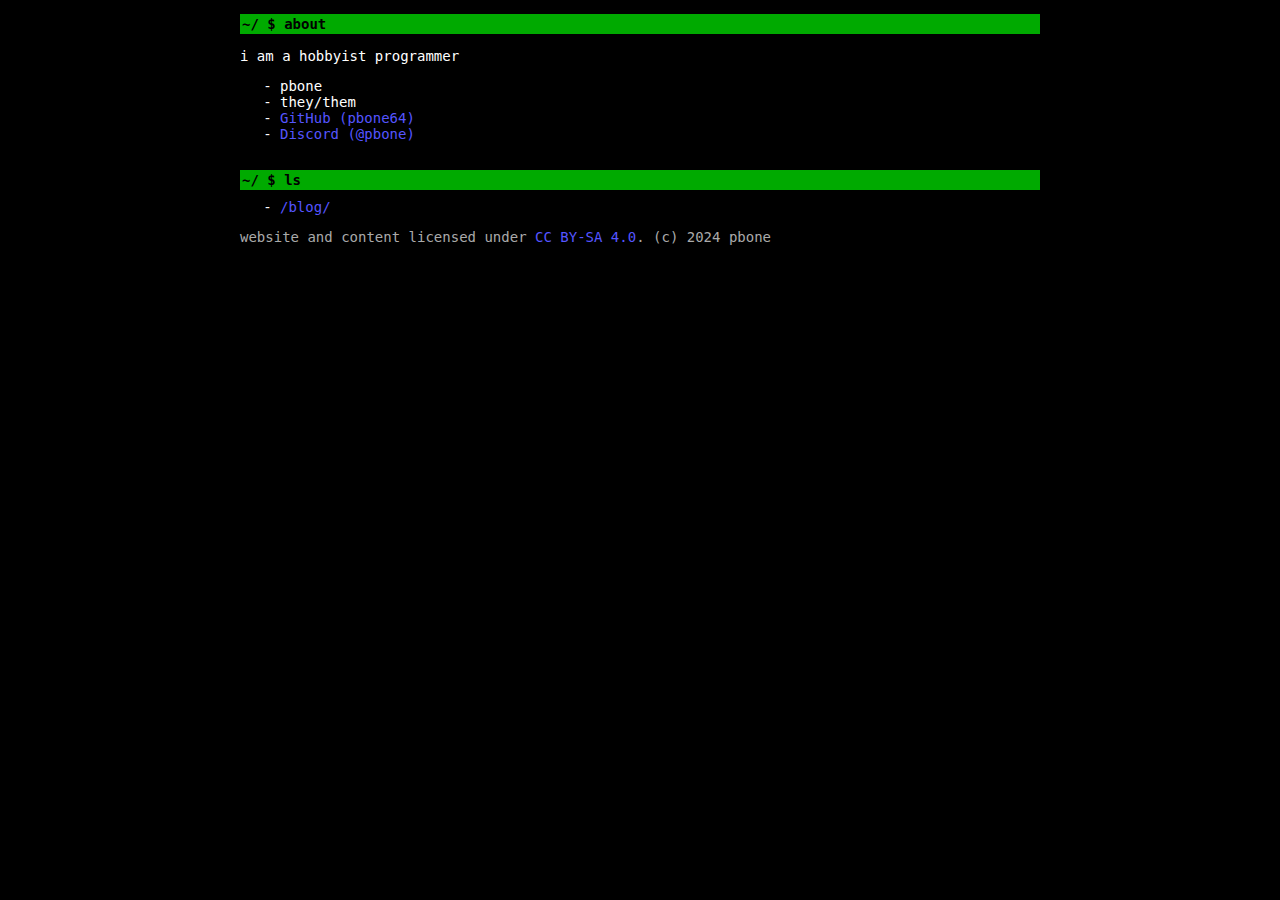
<file: index.html>
<!doctype html><html lang=en><head><meta charset=utf-8><meta content="width=device-width,initial-scale=1.0" name=viewport><title>~</title><meta content="pbone's home on the web." name=description><link href=/css/console.css rel=stylesheet><link href=/ico/about.ico rel=icon type=image/x-icon><link href=https://pbone.dev/blog/rss.xml rel=alternate title=RSS type=application/rss+xml><link href=https://pbone.dev/blog/atom.xml rel=alternate title=Atom type=application/atom+xml><style>:root {--console-accent:var(--ansi-green);--console-accent-fg:var(--ansi-black)}</style><body><h1 id=about>~/ $ about</h1><p>i am a hobbyist programmer<ul><li>pbone<li>they/them<li><a href=https://github.com/pbone64>GitHub (pbone64)</a><li><a href=https://discord.com/users/481966218530521088>Discord (@pbone)</a></ul><h1>~/ $ ls</h1><ul><li><a href=https://pbone.dev/blog/>/blog/</a></ul></body><footer><p class=weak>website and content licensed under <a href=https://creativecommons.org/licenses/by-sa/4.0/>CC BY-SA 4.0</a>. (c) 2024 pbone</footer>
</file>
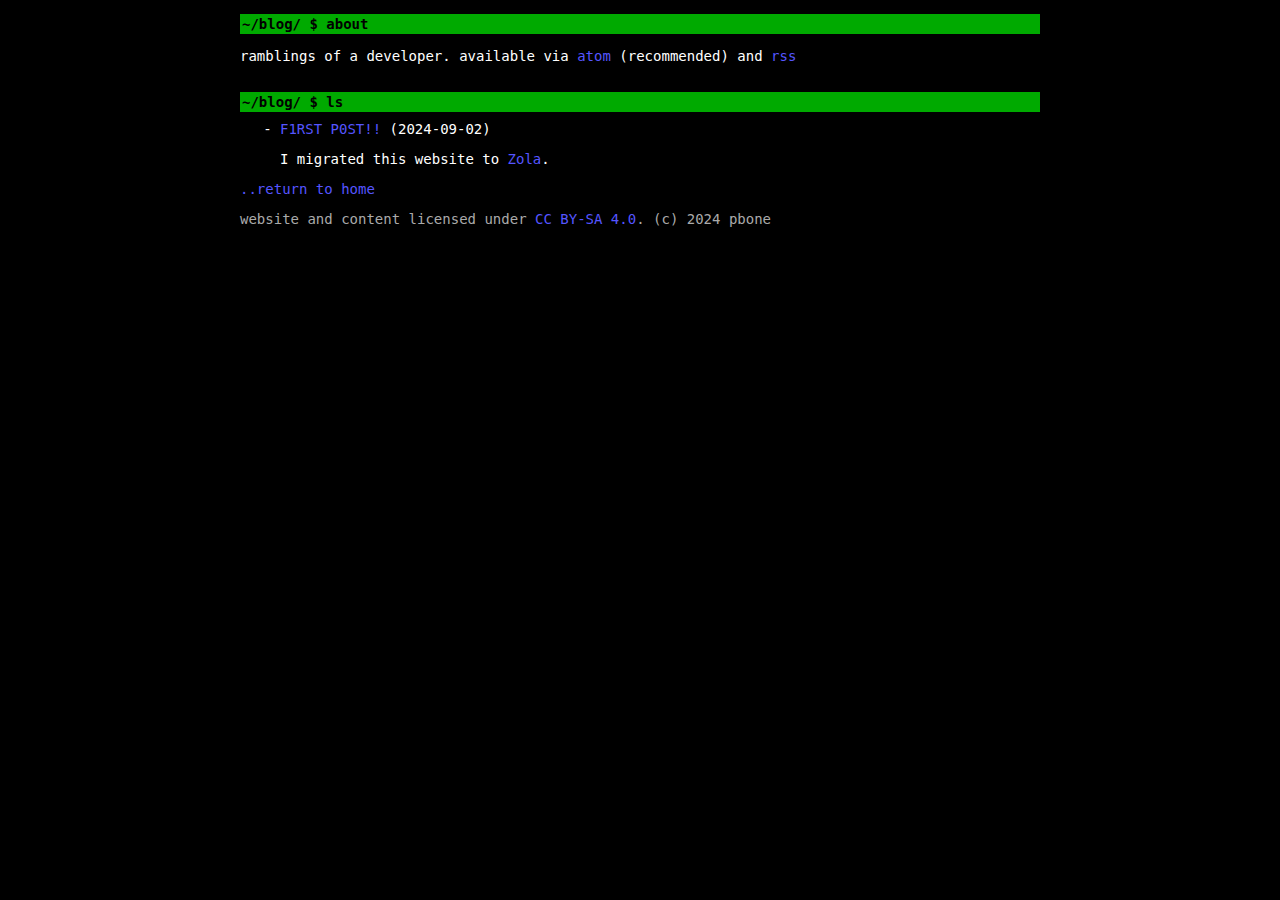
<file: blog/index.html>
<!doctype html><html lang=en><head><meta charset=utf-8><meta content="width=device-width,initial-scale=1.0" name=viewport><title>~/blog/</title><meta content="pbone's home on the web." name=description><link href=/css/console.css rel=stylesheet><link href=/ico/blog.ico rel=icon type=image/x-icon><link href=https://pbone.dev/blog/rss.xml rel=alternate title=RSS type=application/rss+xml><link href=https://pbone.dev/blog/atom.xml rel=alternate title=Atom type=application/atom+xml><style>:root {--console-accent:var(--ansi-green);--console-accent-fg:var(--ansi-black)}</style><body><h1 id=blog-about>~/blog/ $ about</h1><p>ramblings of a developer. available via <a href=/blog/atom.xml>atom</a> (recommended) and <a href=/blog/rss.xml>rss</a><h1>~/blog/ $ ls</h1><ul><li><a href=https://pbone.dev/blog/f1rst-p0st>F1RST P0ST!!</a> (2024-09-02) <br> <p>I migrated this website to <a href=https://www.getzola.org/>Zola</a>.</p></ul><p><a href=https://pbone.dev/>..return to home</a></body><footer><p class=weak>website and content licensed under <a href=https://creativecommons.org/licenses/by-sa/4.0/>CC BY-SA 4.0</a>. (c) 2024 pbone</footer>
</file>
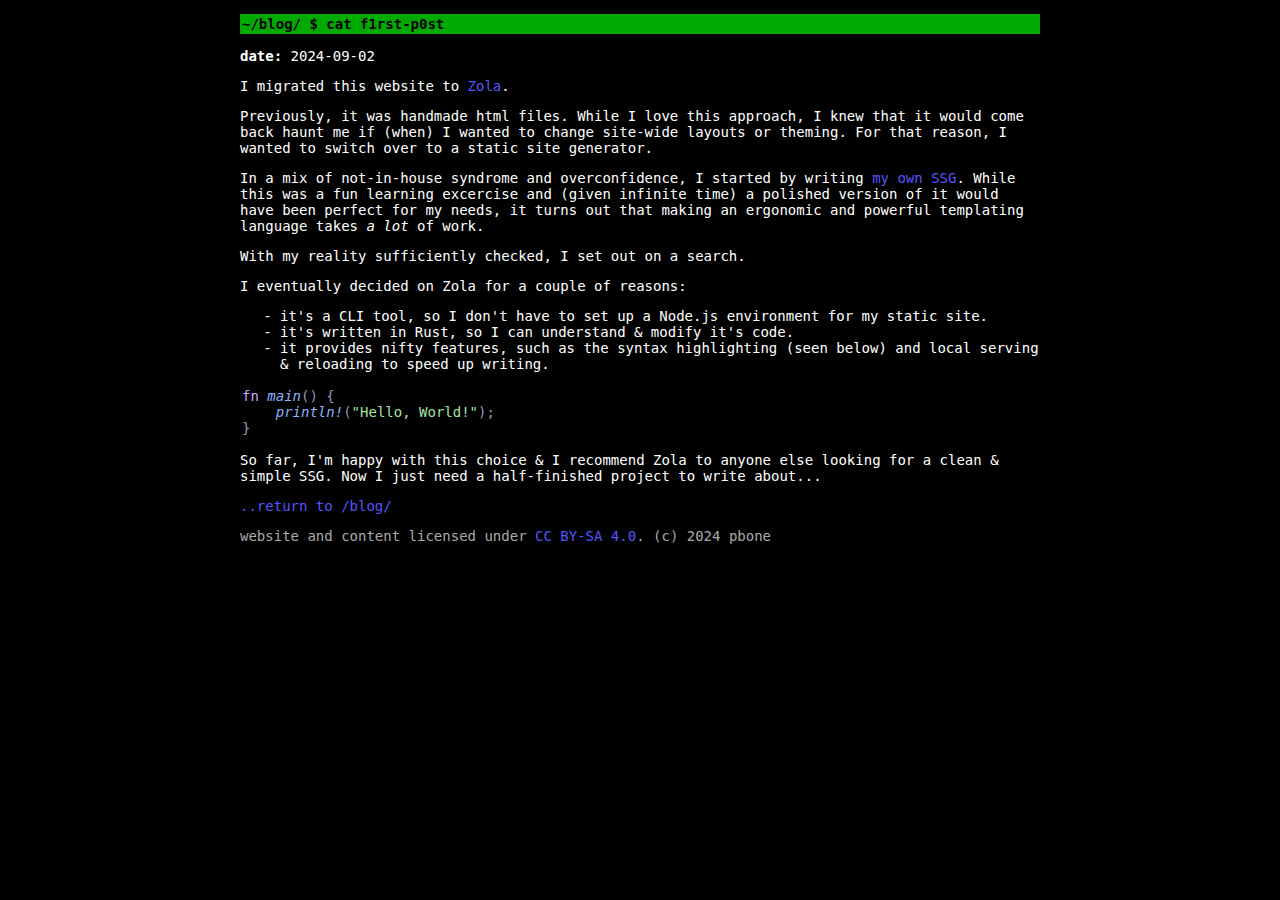
<file: blog/f1rst-p0st/index.html>
<!doctype html><html lang=en><head><meta charset=utf-8><meta content="width=device-width,initial-scale=1.0" name=viewport><title>~/blog/f1rst-p0st</title><meta content="pbone's home on the web." name=description><link href=/css/console.css rel=stylesheet><link href=/ico/blog.ico rel=icon type=image/x-icon><link href=https://pbone.dev/blog/rss.xml rel=alternate title=RSS type=application/rss+xml><link href=https://pbone.dev/blog/atom.xml rel=alternate title=Atom type=application/atom+xml><style>:root {--console-accent:var(--ansi-green);--console-accent-fg:var(--ansi-black)}</style><body><h1>~/blog/ $ cat f1rst-p0st</h1><p><b>date:</b> 2024-09-02<p>I migrated this website to <a href=https://www.getzola.org/>Zola</a>.</p><span id=continue-reading></span><p>Previously, it was handmade html files. While I love this approach, I knew that it would come back haunt me if (when) I wanted to change site-wide layouts or theming. For that reason, I wanted to switch over to a static site generator.<p>In a mix of not-in-house syndrome and overconfidence, I started by writing <a href=https://github.com/pbone64/wobsite/>my own SSG</a>. While this was a fun learning excercise and (given infinite time) a polished version of it would have been perfect for my needs, it turns out that making an ergonomic and powerful templating language takes <em>a lot</em> of work.<p>With my reality sufficiently checked, I set out on a search.<p>I eventually decided on Zola for a couple of reasons:<ul><li>it's a CLI tool, so I don't have to set up a Node.js environment for my static site.<li>it's written in Rust, so I can understand & modify it's code.<li>it provides nifty features, such as the syntax highlighting (seen below) and local serving & reloading to speed up writing.</ul><pre class=language-rust data-lang=rust style=background:#000;color:#cdd6f4><code class=language-rust data-lang=rust><span style=color:#cba6f7>fn </span><span style=font-style:italic;color:#89b4fa>main</span><span style=color:#9399b2>() {
</span><span>    </span><span style=font-style:italic;color:#89b4fa>println!</span><span style=color:#9399b2>(</span><span style=color:#a6e3a1>"Hello, World!"</span><span style=color:#9399b2>);
</span><span style=color:#9399b2>}
</span></code></pre><p>So far, I'm happy with this choice & I recommend Zola to anyone else looking for a clean & simple SSG. Now I just need a half-finished project to write about...<p><a href=https://pbone.dev/blog/>..return to /blog/</a></body><footer><p class=weak>website and content licensed under <a href=https://creativecommons.org/licenses/by-sa/4.0/>CC BY-SA 4.0</a>. (c) 2024 pbone</footer>
</file>
